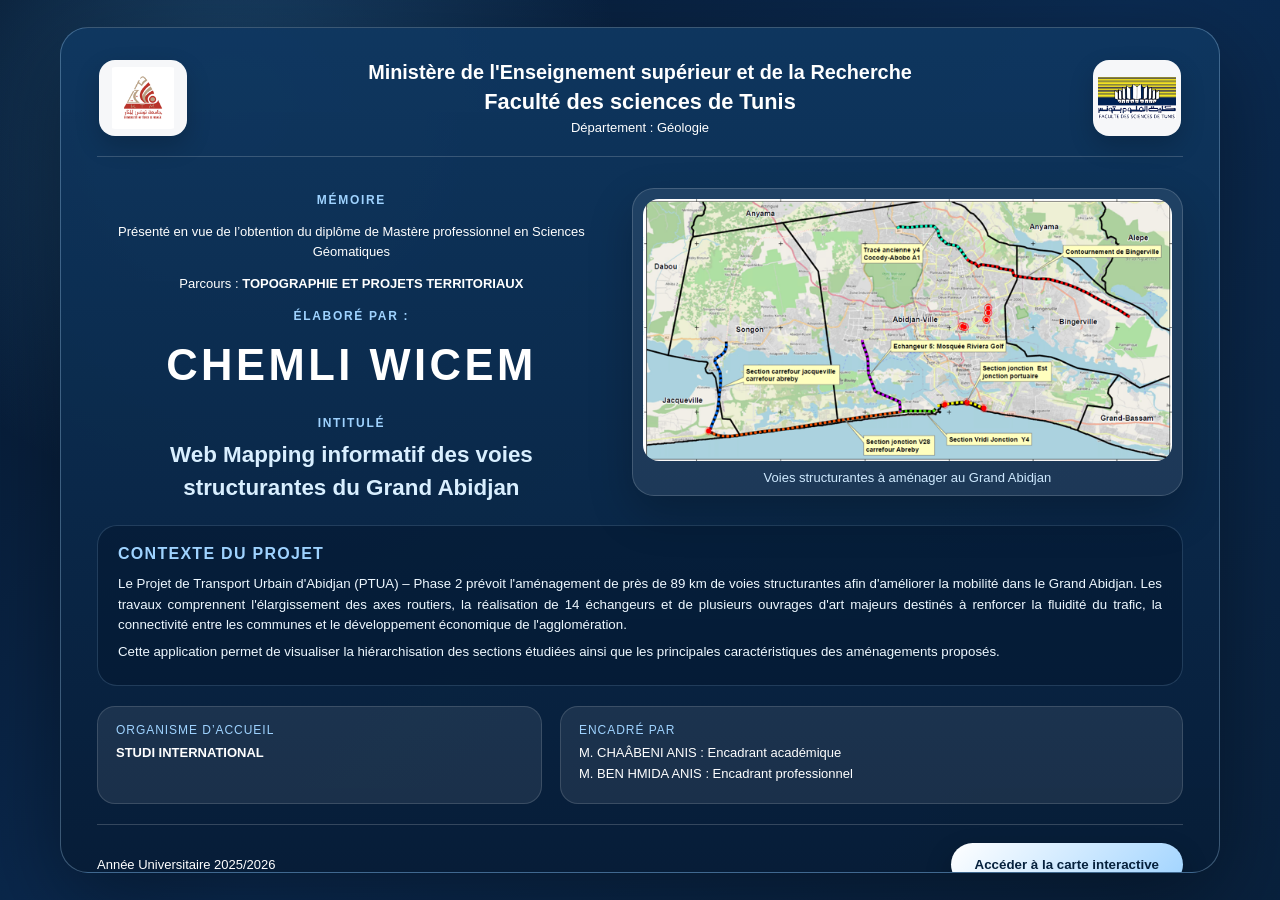
<file: index.html>
<!doctype html>
<html lang="fr">
    <head>
        <meta charset="utf-8">
        <meta http-equiv="X-UA-Compatible" content="IE=edge">
        <meta name="viewport" content="initial-scale=1,user-scalable=no,maximum-scale=1,width=device-width">
        <meta name="mobile-web-app-capable" content="yes">
        <meta name="apple-mobile-web-app-capable" content="yes">
        <link rel="stylesheet" href="./resources/ol.css">
        <link rel="stylesheet" href="resources/fontawesome-all.min.css">
        <link rel="stylesheet" type="text/css" href="resources/horsey.min.css">
        <link rel="stylesheet" type="text/css" href="resources/ol-search-layer.min.css">
        <link href="resources/photon-geocoder-autocomplete.min.css" rel="stylesheet">
        <link rel="stylesheet" href="./resources/ol-layerswitcher.css">
        <link rel="stylesheet" href="./resources/qgis2web.css">
        <link rel="stylesheet" href="./pfe-custom.css">
        <style>
        html, body {
            background-color: #071b33;
            font-family: Arial, Helvetica, sans-serif;
        }
        .ol-control > * {
            background-color: #f8f8f8!important;
            color: #444444!important;
            border-radius: 0px;
        }
        .ol-attribution a, .gcd-gl-input::placeholder, .search-layer-input-search::placeholder {
            color: #444444!important;
        }
        .search-layer-input-search {
            background-color: #f8f8f8!important;
        }
        .ol-control > *:focus, .ol-control >*:hover {
            background-color: rgba(248, 248, 248, 0.7)!important;
        } 
        .ol-control {
            background-color: rgba(255,255,255,.4) !important;
            padding: 2px !important;
        } 
        </style>

        <style>
        html, body, #map {
            width: 100%;
            height: 100%;
            padding: 0;
            margin: 0;
        }
        </style>
        <title>Voies structurantes du Grand Abidjan - PFE CHEMLI Wicem</title>
    </head>
    <body>
        <section id="home-screen" class="home-screen">
            <div class="home-card">
                <div class="institution-row">
                    <img class="header-logo" src="./images/LOGO_UTM.png" alt="Logo Université de Tunis El Manar">
                    <div>
                        <h2>Ministère de l'Enseignement supérieur et de la Recherche</h2>
                        <h3>Faculté des sciences de Tunis</h3>
                        <p>Département : Géologie</p>
                    </div>
                    <img class="header-logo fst-logo" src="./images/LOGO_FST.png" alt="Logo Faculté des Sciences de Tunis">
                </div>

                <div class="home-main-grid">
                    <div class="memoire-block">
                        <p class="eyebrow">Mémoire</p>
                        <p>Présenté en vue de l’obtention du diplôme de Mastère professionnel en Sciences Géomatiques</p>
                        <p>Parcours : <strong>TOPOGRAPHIE ET PROJETS TERRITORIAUX</strong></p>
                        <p class="student-label">Élaboré par :</p>
                        <h1>CHEMLI WICEM</h1>
                        <p class="subject-label">Intitulé</p>
                        <h4>Web Mapping informatif des voies structurantes du Grand Abidjan</h4>
                    </div>

                    <figure class="interchange-figure">
                        <img src="./images/carte_voies_strucrantes.png" alt="Carte des voies structurantes du Grand Abidjan">
                        <figcaption>Voies structurantes à aménager au Grand Abidjan</figcaption>
                    </figure>
                </div>

                <div class="project-description">
                    <h3>Contexte du projet</h3>
                    <p>Le Projet de Transport Urbain d'Abidjan (PTUA) – Phase 2 prévoit l'aménagement de près de 89 km de voies structurantes afin d'améliorer la mobilité dans le Grand Abidjan. Les travaux comprennent l'élargissement des axes routiers, la réalisation de 14 échangeurs et de plusieurs ouvrages d'art majeurs destinés à renforcer la fluidité du trafic, la connectivité entre les communes et le développement économique de l'agglomération.</p>
                    <p>Cette application permet de visualiser la hiérarchisation des sections étudiées ainsi que les principales caractéristiques des aménagements proposés.</p>
                </div>

                <div class="supervision-grid">
                    <div>
                        <span>Organisme d’accueil</span>
                        <strong>STUDI INTERNATIONAL</strong>
                    </div>
                    <div>
                        <span>Encadré par</span>
                        <p>M. CHAÂBENI ANIS : Encadrant académique</p>
                        <p>M. BEN HMIDA ANIS : Encadrant professionnel</p>
                    </div>
                </div>

                <div class="home-footer">
                    <span>Année Universitaire 2025/2026</span>
                    <button id="enter-map" type="button">Accéder à la carte interactive</button>
                </div>
            </div>
        </section>

        <div id="map-shell">
        <div id="map-title" class="map-title">Carte interactive des voies structurantes à aménager au Grand Abidjan</div>
        <div id="map">
            <div id="popup" class="ol-popup">
                <a href="#" id="popup-closer" class="ol-popup-closer"></a>
                <div id="popup-content"></div>
            </div>
        </div>
        <aside id="route-legend" class="route-legend" aria-label="Légende des voies structurantes">
            <div class="legend-header">
                <div>
                    <h2>Voies structurantes</h2>
                    <p>Cochez/décochez une voie pour l’afficher ou la masquer.</p>
                </div>
                <button id="legend-toggle" type="button" aria-label="Réduire la légende">−</button>
            </div>
            <div id="route-list"></div>
        </aside>
        </div>
        <script src="resources/qgis2web_expressions.js"></script>
<script src="resources/proj4.js"></script>
        <script>proj4.defs('EPSG:32630','+proj=utm +zone=30 +datum=WGS84 +units=m +no_defs');</script>
        <script src="./resources/functions.js"></script>
        <script src="./resources/ol.js"></script>
        <script src="resources/horsey.min.js"></script>
        <script src="resources/ol-search-layer.js"></script>
        <script src="./resources/ol-layerswitcher.js"></script>
        <script src="resources/photon-geocoder-autocomplete.min.js"></script>
        <script src="layers/Coucherefactorise_1.js"></script>
        <script src="styles/Coucherefactorise_1_style.js"></script>
        <script src="./layers/layers.js" type="text/javascript"></script> 
        <script src="./resources/Autolinker.min.js"></script>
        <script src="./resources/qgis2web.js"></script>
        <script src="./pfe-custom.js"></script>        
    </body>
</html>
</file>
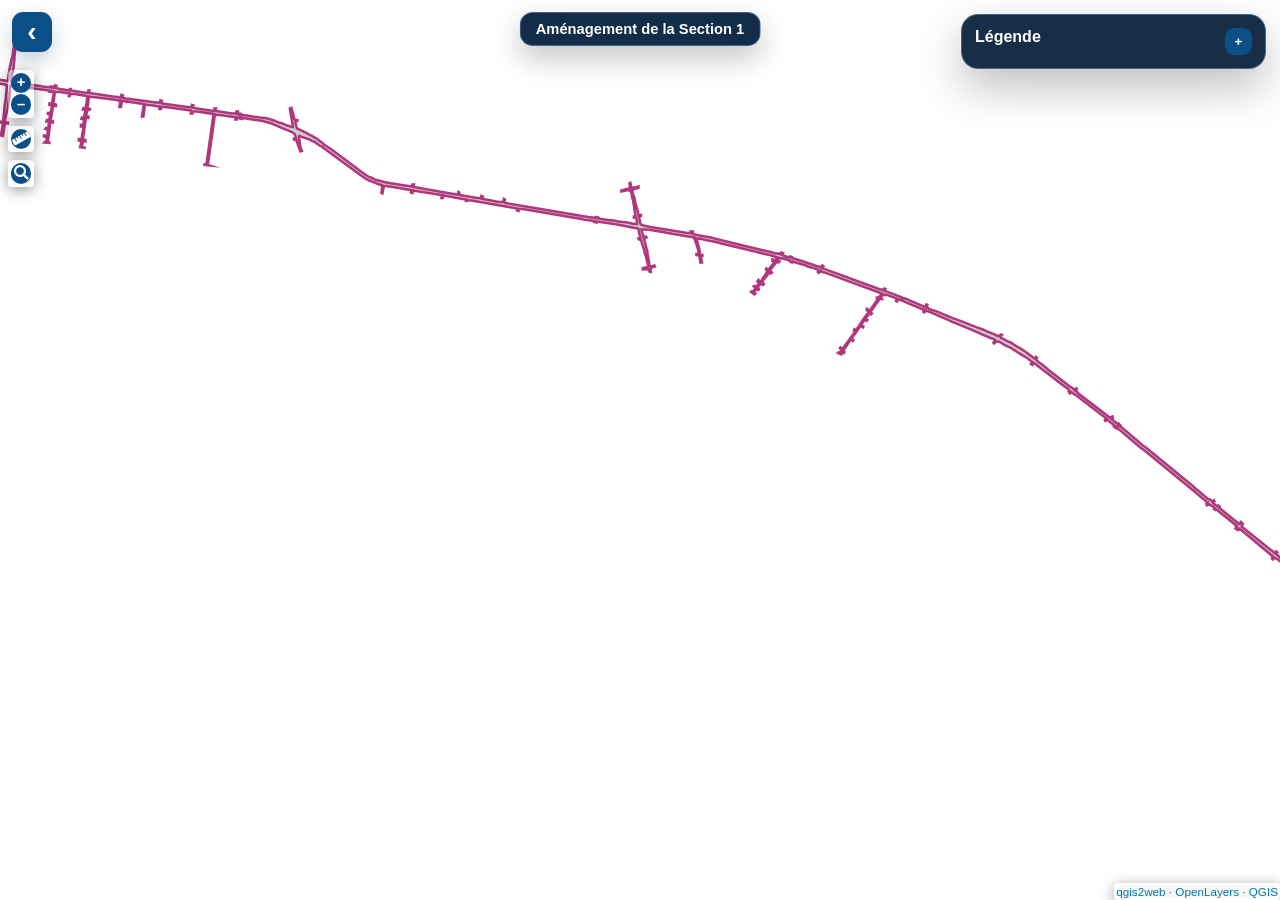
<file: amenagement-section-1/index.html>
<!doctype html>
<html lang="en">
    <head>
        <meta charset="utf-8">
        <meta http-equiv="X-UA-Compatible" content="IE=edge">
        <meta name="viewport" content="initial-scale=1,user-scalable=no,maximum-scale=1,width=device-width">
        <meta name="mobile-web-app-capable" content="yes">
        <meta name="apple-mobile-web-app-capable" content="yes">
        <link rel="stylesheet" href="./resources/ol.css">
        <link rel="stylesheet" href="resources/fontawesome-all.min.css">
        <link href="resources/photon-geocoder-autocomplete.min.css" rel="stylesheet">
        <link rel="stylesheet" href="./resources/ol-layerswitcher.css">
        <link rel="stylesheet" href="./resources/qgis2web.css">
        <link rel="stylesheet" href="./pfe-amenagement.css">
        <style>
        html, body {
            background-color: #ffffff;
        }
        .ol-control > * {
            background-color: #f8f8f8!important;
            color: #444444!important;
            border-radius: 0px;
        }
        .ol-attribution a, .gcd-gl-input::placeholder, .search-layer-input-search::placeholder {
            color: #444444!important;
        }
        .search-layer-input-search {
            background-color: #f8f8f8!important;
        }
        .ol-control > *:focus, .ol-control >*:hover {
            background-color: rgba(248, 248, 248, 0.7)!important;
        } 
        .ol-control {
            background-color: rgba(255,255,255,.4) !important;
            padding: 2px !important;
        } 
        </style>

        <style>
        html, body, #map {
            width: 100%;
            height: 100%;
            padding: 0;
            margin: 0;
        }
        </style>
        <title></title>
    </head>
    <body>
        <div id="section-map-shell">
        <button id="back-button" class="back-to-previous" type="button" aria-label="Retour à la page précédente">‹</button>
        <h1 class="section-map-title">Aménagement de la Section 1</h1>
        <div id="map">
            <div id="popup" class="ol-popup">
                <a href="#" id="popup-closer" class="ol-popup-closer"></a>
                <div id="popup-content"></div>
            </div>
        </div>
        <aside id="amenagement-legend" class="amenagement-legend collapsed" aria-label="Légende de l'aménagement">
            <div class="legend-header">
                <div>
                    <h2>Légende</h2>
                    <p>Afficher ou masquer les éléments de la section.</p>
                </div>
                <button id="amenagement-legend-toggle" type="button" aria-label="Ouvrir la légende">+</button>
            </div>
            <div id="amenagement-controls" class="amenagement-controls">
                <label class="route-item">
                    <input id="toggle-amenagement" type="checkbox" checked>
                    <span class="route-swatch amenagement-swatch"></span>
                    <span class="route-label">Aménagement Section 1</span>
                </label>
                <label class="route-item">
                    <input id="toggle-orthos" type="checkbox">
                    <span class="route-swatch ortho-swatch"></span>
                    <span class="route-label">Orthophotos</span>
                </label>
                <p class="basemap-title">Changer fond de carte</p>
                <div class="basemap-switch" role="group" aria-label="Fond de carte">
                    <button id="basemap-osm" class="active" type="button">OSM</button>
                    <button id="basemap-esri" type="button">Esri World Imagery</button>
                </div>
            </div>
        </aside>
        </div>
        <script src="resources/qgis2web_expressions.js"></script>
<script src="resources/proj4.js"></script>
        <script>proj4.defs('EPSG:32630','+proj=utm +zone=30 +datum=WGS84 +units=m +no_defs');</script>
        <script src="./resources/functions.js"></script>
        <script src="./resources/ol.js"></script>
        <script src="./resources/ol-layerswitcher.js"></script>
        <script src="resources/photon-geocoder-autocomplete.min.js"></script>
        <script src="resources/olms.js"></script>
        <script src="layers/EMPRISE_3.js"></script>
        <script src="styles/EMPRISE_3_style.js"></script>
        <script src="./layers/layers.js" type="text/javascript"></script> 
        <script src="./resources/Autolinker.min.js"></script>
        <script src="./resources/qgis2web.js"></script>
        <script src="./pfe-amenagement.js"></script>        
    </body>
</html>
</file>
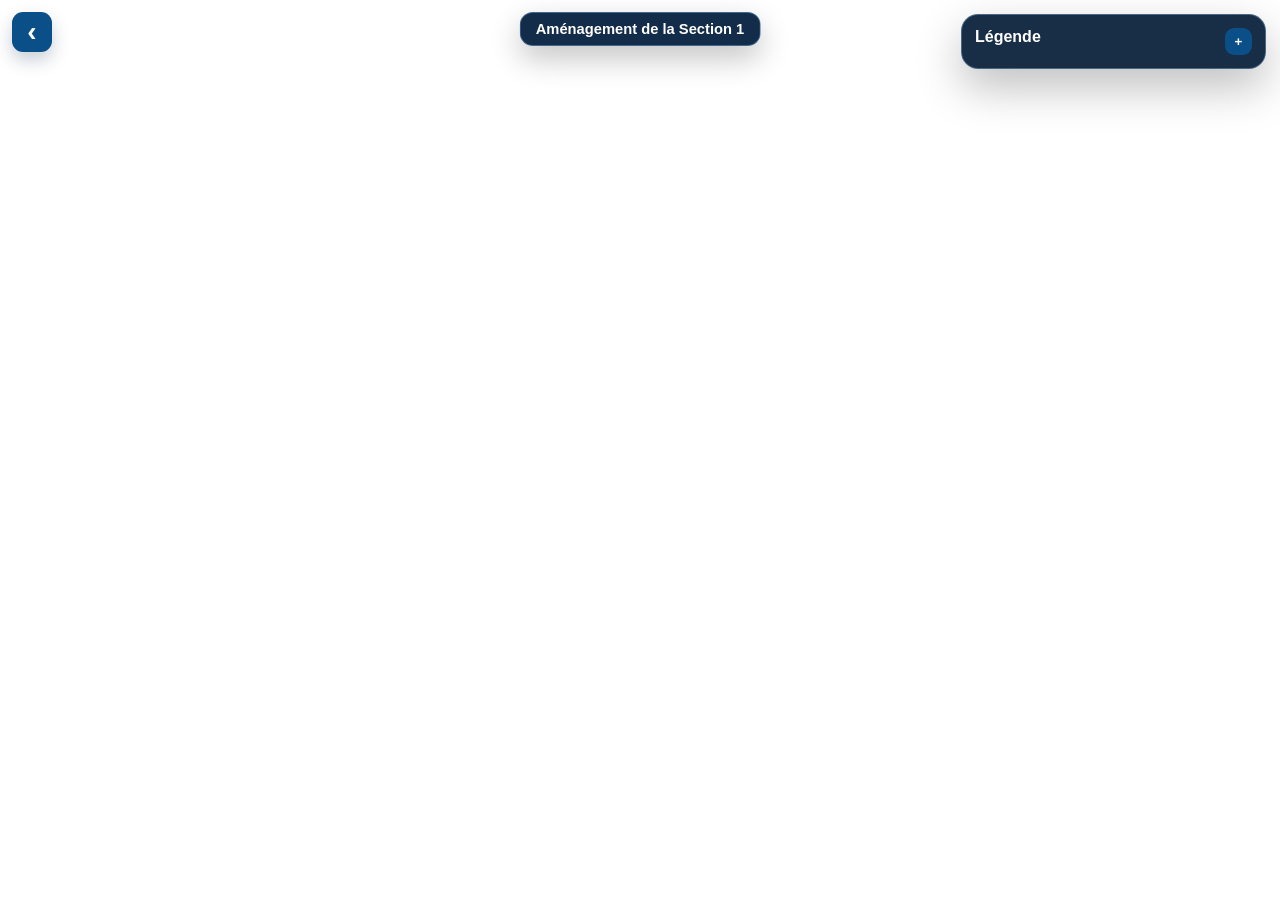
<file: amenagement-section-1.html>
<!doctype html>
<html lang="fr">
    <head>
        <meta charset="utf-8">
        <meta http-equiv="refresh" content="0; url=./amenagement-section-1/index.html">
        <title>Redirection vers l'aménagement de la Section 1</title>
    </head>
    <body>
        <p><a href="./amenagement-section-1/index.html">Ouvrir la page Aménagement de la Section 1</a></p>
    </body>
</html>
</file>
<file: resources/ol.css>
.ol-box{box-sizing:border-box;border-radius:2px;border:2px solid #00f}.ol-mouse-position{top:8px;right:8px;position:absolute}.ol-scale-line{background:rgba(0,60,136,.3);border-radius:4px;bottom:8px;left:8px;padding:2px;position:absolute}.ol-scale-line-inner{border:1px solid #eee;border-top:none;color:#eee;font-size:10px;text-align:center;margin:1px;will-change:contents,width;transition:all .25s}.ol-scale-bar{position:absolute;bottom:8px;left:8px}.ol-scale-step-marker{width:1px;height:15px;background-color:#000;float:right;z-Index:10}.ol-scale-step-text{position:absolute;bottom:-5px;font-size:12px;z-Index:11;color:#000;text-shadow:-2px 0 #fff,0 2px #fff,2px 0 #fff,0 -2px #fff}.ol-scale-text{position:absolute;font-size:14px;text-align:center;bottom:25px;color:#000;text-shadow:-2px 0 #fff,0 2px #fff,2px 0 #fff,0 -2px #fff}.ol-scale-singlebar{position:relative;height:10px;z-Index:9;box-sizing:border-box;border:1px solid #000}.ol-unsupported{display:none}.ol-unselectable,.ol-viewport{-webkit-touch-callout:none;-webkit-user-select:none;-moz-user-select:none;-ms-user-select:none;user-select:none;-webkit-tap-highlight-color:transparent}.ol-selectable{-webkit-touch-callout:default;-webkit-user-select:text;-moz-user-select:text;-ms-user-select:text;user-select:text}.ol-grabbing{cursor:-webkit-grabbing;cursor:-moz-grabbing;cursor:grabbing}.ol-grab{cursor:move;cursor:-webkit-grab;cursor:-moz-grab;cursor:grab}.ol-control{position:absolute;background-color:rgba(255,255,255,.4);border-radius:4px;padding:2px}.ol-control:hover{background-color:rgba(255,255,255,.6)}.ol-zoom{top:.5em;left:.5em}.ol-rotate{top:.5em;right:.5em;transition:opacity .25s linear,visibility 0s linear}.ol-rotate.ol-hidden{opacity:0;visibility:hidden;transition:opacity .25s linear,visibility 0s linear .25s}.ol-zoom-extent{top:4.643em;left:.5em}.ol-full-screen{right:.5em;top:.5em}.ol-control button{display:block;margin:1px;padding:0;color:#fff;font-size:1.14em;font-weight:700;text-decoration:none;text-align:center;height:1.375em;width:1.375em;line-height:.4em;background-color:rgba(0,60,136,.5);border:none;border-radius:2px}.ol-control button::-moz-focus-inner{border:none;padding:0}.ol-zoom-extent button{line-height:1.4em}.ol-compass{display:block;font-weight:400;font-size:1.2em;will-change:transform}.ol-touch .ol-control button{font-size:1.5em}.ol-touch .ol-zoom-extent{top:5.5em}.ol-control button:focus,.ol-control button:hover{text-decoration:none;background-color:rgba(0,60,136,.7)}.ol-zoom .ol-zoom-in{border-radius:2px 2px 0 0}.ol-zoom .ol-zoom-out{border-radius:0 0 2px 2px}.ol-attribution{text-align:right;bottom:.5em;right:.5em;max-width:calc(100% - 1.3em)}.ol-attribution ul{margin:0;padding:0 .5em;color:#000;text-shadow:0 0 2px #fff}.ol-attribution li{display:inline;list-style:none}.ol-attribution li:not(:last-child):after{content:" "}.ol-attribution img{max-height:2em;max-width:inherit;vertical-align:middle}.ol-attribution button,.ol-attribution ul{display:inline-block}.ol-attribution.ol-collapsed ul{display:none}.ol-attribution:not(.ol-collapsed){background:rgba(255,255,255,.8)}.ol-attribution.ol-uncollapsible{bottom:0;right:0;border-radius:4px 0 0}.ol-attribution.ol-uncollapsible img{margin-top:-.2em;max-height:1.6em}.ol-attribution.ol-uncollapsible button{display:none}.ol-zoomslider{top:4.5em;left:.5em;height:200px}.ol-zoomslider button{position:relative;height:10px}.ol-touch .ol-zoomslider{top:5.5em}.ol-overviewmap{left:.5em;bottom:.5em}.ol-overviewmap.ol-uncollapsible{bottom:0;left:0;border-radius:0 4px 0 0}.ol-overviewmap .ol-overviewmap-map,.ol-overviewmap button{display:inline-block}.ol-overviewmap .ol-overviewmap-map{border:1px solid #7b98bc;height:150px;margin:2px;width:150px}.ol-overviewmap:not(.ol-collapsed) button{bottom:1px;left:2px;position:absolute}.ol-overviewmap.ol-collapsed .ol-overviewmap-map,.ol-overviewmap.ol-uncollapsible button{display:none}.ol-overviewmap:not(.ol-collapsed){background:rgba(255,255,255,.8)}.ol-overviewmap-box{border:2px dotted rgba(0,60,136,.7)}.ol-overviewmap .ol-overviewmap-box:hover{cursor:move}
/*# sourceMappingURL=ol.css.map */
</file>
<file: resources/ol-layerswitcher.css>
.layer-switcher {
  position: absolute;
  top: 3.5em;
  right: 0.5em;
  text-align: left;
}

.layer-switcher .panel {
  margin: 0;
  border: 4px solid #eee;
  border-radius: 4px;
  background-color: white;
  display: none;
  max-height: inherit;
  height: 100%;
  box-sizing: border-box;
  overflow-y: auto;
}

.layer-switcher button {
  float: right;
  z-index: 1;
  width: 38px;
  height: 38px;
  background-image: url('[data-uri]')
    /*logo.png*/;
  background-repeat: no-repeat;
  background-position: 2px;
  background-color: white;
  color: black;
  border: none;
}

.layer-switcher button:focus,
.layer-switcher button:hover {
  background-color: white;
}

.layer-switcher.shown {
  overflow-y: hidden;
  display: flex;
  flex-direction: column;
  max-height: calc(100% - 5.5em);
}

.layer-switcher.shown.ol-control {
  background-color: transparent;
}

.layer-switcher.shown.ol-control:hover {
  background-color: transparent;
}
.layer-switcher.shown .panel {
  display: block;
}

.layer-switcher.shown button {
  display: none;
}

.layer-switcher.shown.layer-switcher-activation-mode-click > button {
  display: block;
  background-image: unset;
  right: 2px;
  position: absolute;
  background-color: #eee;
  margin: 1px;
}

.layer-switcher.shown button:focus,
.layer-switcher.shown button:hover {
  background-color: #fafafa;
}

.layer-switcher ul {
  list-style: none;
  margin: 1.6em 0.4em;
  padding-left: 0;
}
.layer-switcher ul ul {
  padding-left: 1.2em;
  margin: 0.1em 0 0 0;
}
.layer-switcher li.group + li.group {
  margin-top: 0.4em;
}
.layer-switcher li.group + li.layer-switcher-base-group {
}

.layer-switcher li.group > label {
  font-weight: bold;
}

.layer-switcher.layer-switcher-group-select-style-none li.group > label {
  padding-left: 1.2em;
}

.layer-switcher li {
  position: relative;
  margin-top: 0.3em;
}

.layer-switcher li input {
  position: absolute;
  left: 1.2em;
  height: 1em;
  width: 1em;
  font-size: 1em;
}
.layer-switcher li label {
  padding-left: 2.7em;
  padding-right: 1.2em;
  display: inline-block;
  margin-top: 1px;
}

.layer-switcher label.disabled {
  opacity: 0.4;
}

.layer-switcher input {
  margin: 0px;
}

.layer-switcher.touch ::-webkit-scrollbar {
  width: 4px;
}

.layer-switcher.touch ::-webkit-scrollbar-track {
  -webkit-box-shadow: inset 0 0 6px rgba(0, 0, 0, 0.3);
  border-radius: 10px;
}

.layer-switcher.touch ::-webkit-scrollbar-thumb {
  border-radius: 10px;
  -webkit-box-shadow: inset 0 0 6px rgba(0, 0, 0, 0.5);
}

li.layer-switcher-base-group > label {
  padding-left: 1.2em;
}

.layer-switcher .group button {
  position: absolute;
  left: 0;
  display: inline-block;
  vertical-align: top;
  float: none;
  font-size: 1em;
  width: 1em;
  height: 1em;
  margin: 0;
  background-position: center 2px;
  background-image: url('[data-uri]');
  -webkit-transition: -webkit-transform 0.2s ease-in-out;
  -ms-transition: -ms-transform 0.2s ease-in-out;
  transition: transform 0.2s ease-in-out;
}

.layer-switcher .group.layer-switcher-close button {
  transform: rotate(-90deg);
  -webkit-transform: rotate(-90deg);
}

.layer-switcher .group.layer-switcher-fold.layer-switcher-close > ul {
  overflow: hidden;
  height: 0;
}

/*layerswitcher on the right*/
.layer-switcher.shown.layer-switcher-activation-mode-click {
  padding-left: 34px;
}
.layer-switcher.shown.layer-switcher-activation-mode-click > button {
  left: 0;
  border-right: 0;
}

/*layerswitcher on the left*/
/*
.layer-switcher.shown.layer-switcher-activation-mode-click {
  padding-right: 34px;
}
.layer-switcher.shown.layer-switcher-activation-mode-click > button {
  right: 0;
  border-left: 0;
}
*/
</file>
<file: resources/qgis2web.css>
html, body {
    height: 100%;
    padding: 0;
    margin: 0;
    font-family: sans-serif;
    font-size: small;
}


#map {
    width: 100%;
    height: 100%;
}

.ol-control {
	clear: both;
	box-shadow: 0 3px 14px rgba(0, 0, 0, 0.4);
}

.ol-selectable {
	z-index: 3;
}

.ol-popup {
    display: none;
    position: absolute;
    background-color: white;
    padding: 15px;
	border-radius: 10px;
    bottom: 10px;
    left: 50%;
    transform: translateX(-50%);
	box-shadow: 0 3px 14px rgba(0,0,0,0.4);
}

.ol-popup:after, .ol-popup:before {
    top: 100%;
    border: solid transparent;
    content: " ";
    position: absolute;
}

.ol-popup:after {
    border-top-color: white;
    border-width: 10px;
    left: 50%;
    margin-left: -10px;
}

.ol-popup:before {
    border-top-color: #cccccc;
    border-width: 11px;
    left: 50%;
    margin-left: -11px;
}

.ol-popup-closer {
	text-decoration: none;
    position: absolute;
    top: 4px;
    right: 4px;
    text-align: center;
    width: 19px;
    color: #999;
    font-family: cursive;
    font-weight: bold;
}

.ol-popup-closer:after {
    content: "X";
}

#popup-content {
	font-size: 12px;
    line-height: 1.2;
    margin-top: 5px;
	max-height: 70vh;
	max-width: 70vw;
	overflow: auto;
}

#popup-content ul {
    list-style-type: none;
    padding-left: 0;
	margin: unset;
}

#popup-content li {
    margin-bottom:0.25em;
}

#popup-content>ul>li>a {
    position: relative;
    display: block;
    padding: 2px;
    border-bottom: 1px solid #666;
    font-size: 12.5px;
}

#popup-content>table {
    font-size: 11.4px;
}

.roller-switcher {
	background-image: url(lds-roller.gif);
	background-size: contain;
	height: 19px;
	width: 19px;
	display: inline-block;
}

th, td {
    vertical-align: top;
    text-align: left;
	color: #333;
}

th {
	min-width: 100px;
}
td {
	min-width: 100px;
}

td img {
	max-height: 50vh!important;
	max-width: 50vw!important;
}

td video {
	max-height: 50vh!important;
	max-width: 50vw!important;
}

.ol-overlaycontainer-stopevent #top-right-container .layer-switcher:hover ~ .ol-overlaycontainer-stopevent .ol-overlay-container .ol-popup {
    display: none!important;
}


#top-left-container {
    position: absolute;
    left: 0;
    top: 0;
}
#bottom-left-container {
    position: absolute;
    left: 0;
    bottom: 0;
}
#top-right-container {
    position: absolute;
    right: 0;
    top: 0;
    display: contents;
}
#bottom-right-container {
    position: absolute;
    right: 0;
    bottom: 0;
}

.top-left-title, .top-left-abstract  {
    position: relative;
    float: left;
    margin-top: 8px;
    margin-left: 8px;
}
.bottom-left-title, .bottom-left-abstract  {
    position: relative;
    float: left;
    margin-bottom: 8px;
    margin-left: 8px;
}
.top-right-title, .top-right-abstract  {
    position: relative;
    float: right;
    margin-top: 8px;
    margin-right: 8px;
}
.bottom-right-title, .bottom-right-abstract  {
    position: relative;
    float: right;
    margin-bottom: 8px;
    margin-right: 8px;
}


.project-title  {
    margin: 1px;
    padding: 5px;
}

#abstract {
    max-width: 30%;
}
.ol-touch #abstract {
    max-width: 50%;
}

.project-abstract {
    font: bold 18px 'Lucida Console', Monaco, monospace;
    width: 20px;
    height: 20px;
    display: block;
    text-align: center;
    cursor: pointer;
    padding: 3px;
    
}

.project-abstract-uncollapsed {
    width: auto;
    height: auto;
    display: block;
    padding: 3px;
    cursor: default;
    margin: 1px;
}


.ol-zoom {
	position: relative;
    float: left;
    top: unset;
    left: unset;
    margin-top: 8px;
    margin-left: 8px;
}


/* measurement */
.measure-control {
	position: relative;
    float: left;
    top: unset !important;
    left: unset !important;
    margin-top: 8px;
    margin-left: 8px;
	display: flex;
}

.tooltip {
    position: relative;
    background: rgba(0, 0, 0, 0.5);
    border-radius: 4px;
    color: white;
    padding: 4px 8px;
    opacity: 0.7;
    white-space: nowrap;
  }
  .tooltip-measure {
    opacity: 1;
    font-weight: bold;
  }
  .tooltip-static {
    background-color: #ffcc33;
    color: black;
    border: 1px solid white;
  }
  .tooltip-measure:before,
  .tooltip-static:before {
    border-top: 6px solid rgba(0, 0, 0, 0.5);
    border-right: 6px solid transparent;
    border-left: 6px solid transparent;
    content: "";
    position: absolute;
    bottom: -6px;
    margin-left: -7px;
    left: 50%;
  }
  .tooltip-static:before {
    border-top-color: #ffcc33;
  }
  .ol-touch .measure-control {
    top: 130px;
  }
  .measure-control label {
    padding: 1px;
    padding-right: 4px;
  }


 .geolocate {
 position: relative !important;
 float: left;
 top: unset !important;
 left: unset !important;
 margin-top: 8px;
 margin-left: 8px;
}


.ol-geocoder.gcd-gl-container {
    position: relative !important;
    float: left !important;
    top: unset;
    left: unset;
	margin-top: 8px;
    margin-left: 8px;
    clear: both;
}
.gcd-gl-control {
	position: relative !important;
}
.gcd-gl-control button:after{
	display: none;
}

.search-layer {
	position: relative !important;
    float: left;
    top: unset !important;
    left: unset !important;
    margin-top: 8px;
    margin-left: 8px;
}

.search-layer-input-search{
    left: 26px;
    width: 144px;
    top: 3px;
    padding: 3px;
}

.search-layer-input-search:after{
    left: 27px;
    width: 139px;
    top: 0px;
    padding: 4px;
    border: 3px solid rgba(255,255,255,.4) !important;
}

.ol-scale-line {
    background: none !important;
    position: relative;
    float: left;
    bottom: unset;
    left: unset;
    margin-bottom: 8px;
    margin-left: 8px;
}
.ol-scale-line-inner {
    border: 2px solid ;
    border-top: none ;
    background: rgba(255, 255, 255, 0.5);
    color: black;
	margin: unset;
}

.layer-switcher {
    position: relative;
    float: right;
    top: unset;
    right: 0;
    bottom: unset!important;
    margin-top: 8px;
    margin-right: 8px;
	padding: 3px;
	background-color: rgba(255,255,255,.4)!important;
}

.layer-switcher:hover{
	background-color: rgba(255, 255, 255, .6)!important;
}

.layer-switcher .panel {
	border: unset;
	border-radius: unset;
    float: right;
    width: fit-content;
	margin: 1px;
	max-height: calc(100vh - 200px);
    box-sizing: unset;
}

.layer-switcher.shown{
    align-items: flex-end;
}

.layer-switcher.shown.layer-switcher-activation-mode-click > button {
    position: relative;
	border-radius: 5px;
	font-size: x-large;
	font-family: serif;
    z-index: 2;
}

.layer-switcher img {
    max-width: 22px;
    max-height: 22px;
}


.ol-attribution {
	display: none;
}
.bottom-attribution {
	float: right;
	position: relative;
	display: flex;
    font-size: 0.9rem;
	}
.bottom-attribution a {
	color:#0078A8;
    text-decoration: none;
	}
.bottom-attribution a:hover {
    text-decoration: underline;
    }
.bottom-attribution button {
	display: none;
	}
.bottom-attribution ul {
	padding: unset;
	margin: unset;
	display: flex;
	list-style: none;
	} 	
.bottom-attribution > li {
	padding-left: 8px !important;
	list-style: none;	
	}

.fa-exclamation-triangle {
    color: orangered;
	font-size: 15px;
}
</file>
<file: pfe-custom.css>
* { box-sizing: border-box; }

html, body {
    margin: 0;
    width: 100%;
    height: 100%;
    overflow: hidden;
    font-family: Arial, Helvetica, sans-serif;
    color: #ffffff;
}

#map-shell {
    position: relative;
    width: 100vw;
    height: 100vh;
    background: #071b33;
}

.home-screen {
    position: fixed;
    inset: 0;
    z-index: 9999;
    display: flex;
    align-items: center;
    justify-content: center;
    padding: 24px;
    background:
        radial-gradient(circle at 18% 12%, rgba(69, 155, 218, 0.32), transparent 30%),
        linear-gradient(135deg, #06172d 0%, #0b2b52 52%, #09213d 100%);
}

.home-screen.hidden {
    opacity: 0;
    visibility: hidden;
    transition: opacity 0.45s ease, visibility 0.45s ease;
}

.home-card {
    width: min(1160px, 96vw);
    max-height: 94vh;
    overflow: auto;
    padding: 28px 36px;
    border: 1px solid rgba(180, 221, 255, 0.3);
    border-radius: 28px;
    background: linear-gradient(180deg, rgba(15, 55, 96, 0.94), rgba(7, 29, 55, 0.96));
    box-shadow: 0 28px 90px rgba(0, 0, 0, 0.38);
}

.institution-row {
    display: grid;
    grid-template-columns: 92px minmax(0, 1fr) 92px;
    gap: 24px;
    align-items: center;
    text-align: center;
    padding-bottom: 16px;
    border-bottom: 1px solid rgba(255, 255, 255, 0.18);
}

.institution-row h2,
.institution-row h3,
.institution-row p { margin: 5px 0; }

.institution-row h2 {
    font-size: clamp(16px, 1.55vw, 22px);
    white-space: nowrap;
}

.institution-row h3 { font-size: clamp(17px, 1.7vw, 23px); }

.header-logo {
    width: 88px;
    height: 76px;
    object-fit: contain;
    justify-self: center;
    padding: 7px;
    border-radius: 16px;
    background: rgba(255, 255, 255, 0.96);
    box-shadow: 0 10px 24px rgba(0, 0, 0, 0.18);
}

.fst-logo { padding: 5px; }

.home-main-grid {
    display: grid;
    grid-template-columns: minmax(0, 0.96fr) minmax(320px, 1.04fr);
    gap: 26px;
    align-items: center;
    margin-top: 22px;
}

.memoire-block {
    margin: 0 auto;
    max-width: 760px;
    text-align: center;
    line-height: 1.5;
}

.eyebrow,
.student-label,
.subject-label {
    margin-bottom: 6px;
    color: #9fd3ff;
    text-transform: uppercase;
    letter-spacing: 0.14em;
    font-size: 12px;
    font-weight: 700;
}

.memoire-block h1 {
    margin: 8px 0 16px;
    font-size: clamp(28px, 3.4vw, 44px);
    letter-spacing: 0.08em;
}

.memoire-block h4 {
    margin: 6px auto 0;
    font-size: clamp(17px, 1.75vw, 24px);
    color: #d9efff;
}

.interchange-figure {
    margin: 0;
    padding: 10px;
    border-radius: 22px;
    background: rgba(255, 255, 255, 0.08);
    border: 1px solid rgba(255, 255, 255, 0.16);
    box-shadow: 0 18px 44px rgba(0, 0, 0, 0.22);
}

.interchange-figure img {
    display: block;
    width: 100%;
    max-height: 305px;
    object-fit: cover;
    border-radius: 16px;
}

.interchange-figure figcaption {
    margin-top: 9px;
    color: #cfeaff;
    font-size: 13px;
    text-align: center;
}

.project-description {
    margin-top: 20px;
    padding: 16px 20px;
    border-radius: 20px;
    background: rgba(3, 22, 44, 0.48);
    border: 1px solid rgba(159, 211, 255, 0.18);
    color: #eef8ff;
    line-height: 1.52;
    text-align: justify;
}

.project-description h3 {
    margin: 0 0 8px;
    color: #9fd3ff;
    font-size: 16px;
    text-transform: uppercase;
    letter-spacing: 0.08em;
}

.project-description p {
    margin: 7px 0;
    font-size: 13.3px;
}

.supervision-grid {
    display: grid;
    grid-template-columns: 1fr 1.4fr;
    gap: 18px;
    margin-top: 20px;
}

.supervision-grid > div {
    padding: 16px 18px;
    border-radius: 18px;
    background: rgba(255, 255, 255, 0.08);
    border: 1px solid rgba(255, 255, 255, 0.14);
}

.supervision-grid span {
    display: block;
    color: #9fd3ff;
    font-size: 12px;
    text-transform: uppercase;
    letter-spacing: 0.08em;
    margin-bottom: 8px;
}

.supervision-grid p { margin: 6px 0; }

.home-footer {
    display: flex;
    align-items: center;
    justify-content: space-between;
    gap: 18px;
    margin-top: 20px;
    padding-top: 18px;
    border-top: 1px solid rgba(255, 255, 255, 0.18);
}

#enter-map {
    border: 0;
    border-radius: 999px;
    padding: 14px 24px;
    color: #06213d;
    background: linear-gradient(135deg, #ffffff, #9fd3ff);
    font-weight: 800;
    cursor: pointer;
    box-shadow: 0 12px 28px rgba(0, 0, 0, 0.24);
}

#enter-map:hover { transform: translateY(-1px); }

.map-title {
    position: absolute;
    top: 16px;
    left: 50%;
    transform: translateX(-50%);
    z-index: 18;
    max-width: min(650px, calc(100vw - 420px));
    padding: 10px 18px;
    border-radius: 15px;
    background: rgba(4, 31, 62, 0.94);
    border: 1px solid rgba(159, 211, 255, 0.36);
    color: #ffffff;
    font-size: clamp(13px, 1.25vw, 17px);
    font-weight: 800;
    text-align: center;
    box-shadow: 0 14px 34px rgba(0, 0, 0, 0.24);
    pointer-events: none;
}

.route-legend {
    position: absolute;
    top: 16px;
    right: 16px;
    z-index: 20;
    width: min(305px, calc(100vw - 32px));
    max-height: min(56vh, 430px);
    overflow: auto;
    padding: 13px;
    border-radius: 17px;
    background: rgba(5, 28, 55, 0.92);
    border: 1px solid rgba(159, 211, 255, 0.35);
    box-shadow: 0 18px 45px rgba(0, 0, 0, 0.26);
    backdrop-filter: blur(10px);
}

.legend-header {
    display: flex;
    align-items: flex-start;
    justify-content: space-between;
    gap: 8px;
}

.route-legend h2 {
    margin: 0 0 4px;
    font-size: 16px;
    color: #ffffff;
}

.route-legend p {
    margin: 0 0 9px;
    font-size: 11.5px;
    line-height: 1.3;
    color: #cfeaff;
}

#legend-toggle {
    width: 27px;
    height: 27px;
    border: 0;
    border-radius: 9px;
    background: #0a4f88;
    color: #ffffff;
    font-weight: 900;
    cursor: pointer;
}

.route-legend.collapsed #route-list,
.route-legend.collapsed .legend-header p {
    display: none;
}

.route-item {
    display: grid;
    grid-template-columns: 18px 30px 1fr;
    gap: 8px;
    align-items: center;
    margin: 6px 0;
    padding: 8px 9px;
    border-radius: 11px;
    background: rgba(255, 255, 255, 0.07);
    color: #ffffff;
    cursor: pointer;
}

.route-item:hover { background: rgba(72, 153, 219, 0.28); }
.route-item input { accent-color: #54b8ff; }

.route-swatch {
    height: 5px;
    border-radius: 999px;
    box-shadow: 0 0 0 1px rgba(255, 255, 255, 0.22);
}

.route-label {
    font-size: 12px;
    line-height: 1.2;
}

.ol-popup {
    border-radius: 16px !important;
    background: rgba(7, 34, 65, 0.96) !important;
    border: 1px solid rgba(159, 211, 255, 0.46) !important;
    box-shadow: 0 18px 48px rgba(0, 0, 0, 0.32) !important;
    color: #ffffff !important;
    font-family: Arial, Helvetica, sans-serif !important;
    min-width: 320px;
}

.ol-popup:after,
.ol-popup:before { border-top-color: rgba(7, 34, 65, 0.96) !important; }

.ol-popup ul {
    margin: 0;
    padding: 0;
    list-style: none;
}

.ol-popup table {
    width: 100%;
    border-collapse: collapse;
    overflow: hidden;
    border-radius: 12px;
}

.ol-popup a,
.ol-popup b {
    display: block;
    color: #ffffff !important;
    background: linear-gradient(135deg, #062f61, #0d5b95);
    padding: 10px 12px;
    border-radius: 12px 12px 0 0;
    text-decoration: none;
}

.ol-popup th,
.ol-popup td {
    padding: 8px 10px;
    border-bottom: 1px solid rgba(255, 255, 255, 0.12);
    color: #ffffff;
    font-size: 12px;
    vertical-align: top;
}

.ol-popup th {
    width: 46%;
    background: #082a50;
    font-weight: 700;
}

.ol-popup td { background: rgba(255, 255, 255, 0.06); }
.ol-popup-closer:after { color: #ffffff; }

.section-action-card h3 {
    margin: 0 0 7px;
    color: #ffffff;
    font-size: 15px;
}

.section-action-card p {
    margin: 0 0 10px;
    color: #cfeaff;
    font-size: 12px;
}

.section-action-buttons {
    display: grid;
    gap: 8px;
}

.section-action-buttons button,
.section-action-buttons a,
.section-action-secondary {
    display: block;
    width: 100%;
    min-height: 35px;
    padding: 9px 11px;
    border: 0;
    border-radius: 10px;
    background: #0a4f88;
    color: #ffffff !important;
    font-size: 12px;
    font-weight: 800;
    text-align: center;
    text-decoration: none;
    cursor: pointer;
}

.section-action-buttons button:hover,
.section-action-buttons a:hover,
.section-action-secondary:hover {
    background: #0d67ad;
}

.section-action-secondary {
    margin-top: 9px;
}

.section-attributes h3 {
    margin-bottom: 9px;
}

.ol-control > * { border-radius: 10px !important; }

#top-left-container .ol-control,
.measure-control {
    background: rgba(6, 35, 70, 0.28) !important;
}

#top-left-container .ol-control button,
.measure-control button,
.search-layer button,
.photon-geocoder-autocomplete button {
    width: 36px !important;
    height: 36px !important;
    min-width: 36px !important;
    min-height: 36px !important;
    background: #0a4f88 !important;
    color: #ffffff !important;
    font-size: 17px !important;
    line-height: 36px !important;
    border-radius: 11px !important;
    box-shadow: 0 8px 18px rgba(0, 35, 75, 0.22) !important;
}

#top-left-container .ol-control button:hover,
.measure-control button:hover,
.search-layer button:hover,
.photon-geocoder-autocomplete button:hover {
    background: #0d67ad !important;
}

@media (max-width: 900px) {
    .institution-row h2 { white-space: normal; }
    .home-main-grid { grid-template-columns: 1fr; }
}

@media (max-width: 760px) {
    .institution-row,
    .supervision-grid {
        grid-template-columns: 1fr;
        text-align: center;
    }

    .home-footer {
        flex-direction: column;
        text-align: center;
    }

    .header-logo {
        margin: 0 auto;
        width: 86px;
    }

    .home-card { padding: 22px; }

    .map-title {
        top: 66px;
        max-width: calc(100vw - 34px);
        font-size: 13px;
        padding: 9px 12px;
    }

    .route-legend {
        top: auto;
        right: 12px;
        bottom: 12px;
        width: min(300px, calc(100vw - 24px));
        max-height: 34vh;
    }
}
</file>
<file: amenagement-section-1/resources/ol.css>
.ol-box{box-sizing:border-box;border-radius:2px;border:2px solid #00f}.ol-mouse-position{top:8px;right:8px;position:absolute}.ol-scale-line{background:rgba(0,60,136,.3);border-radius:4px;bottom:8px;left:8px;padding:2px;position:absolute}.ol-scale-line-inner{border:1px solid #eee;border-top:none;color:#eee;font-size:10px;text-align:center;margin:1px;will-change:contents,width;transition:all .25s}.ol-scale-bar{position:absolute;bottom:8px;left:8px}.ol-scale-step-marker{width:1px;height:15px;background-color:#000;float:right;z-Index:10}.ol-scale-step-text{position:absolute;bottom:-5px;font-size:12px;z-Index:11;color:#000;text-shadow:-2px 0 #fff,0 2px #fff,2px 0 #fff,0 -2px #fff}.ol-scale-text{position:absolute;font-size:14px;text-align:center;bottom:25px;color:#000;text-shadow:-2px 0 #fff,0 2px #fff,2px 0 #fff,0 -2px #fff}.ol-scale-singlebar{position:relative;height:10px;z-Index:9;box-sizing:border-box;border:1px solid #000}.ol-unsupported{display:none}.ol-unselectable,.ol-viewport{-webkit-touch-callout:none;-webkit-user-select:none;-moz-user-select:none;-ms-user-select:none;user-select:none;-webkit-tap-highlight-color:transparent}.ol-selectable{-webkit-touch-callout:default;-webkit-user-select:text;-moz-user-select:text;-ms-user-select:text;user-select:text}.ol-grabbing{cursor:-webkit-grabbing;cursor:-moz-grabbing;cursor:grabbing}.ol-grab{cursor:move;cursor:-webkit-grab;cursor:-moz-grab;cursor:grab}.ol-control{position:absolute;background-color:rgba(255,255,255,.4);border-radius:4px;padding:2px}.ol-control:hover{background-color:rgba(255,255,255,.6)}.ol-zoom{top:.5em;left:.5em}.ol-rotate{top:.5em;right:.5em;transition:opacity .25s linear,visibility 0s linear}.ol-rotate.ol-hidden{opacity:0;visibility:hidden;transition:opacity .25s linear,visibility 0s linear .25s}.ol-zoom-extent{top:4.643em;left:.5em}.ol-full-screen{right:.5em;top:.5em}.ol-control button{display:block;margin:1px;padding:0;color:#fff;font-size:1.14em;font-weight:700;text-decoration:none;text-align:center;height:1.375em;width:1.375em;line-height:.4em;background-color:rgba(0,60,136,.5);border:none;border-radius:2px}.ol-control button::-moz-focus-inner{border:none;padding:0}.ol-zoom-extent button{line-height:1.4em}.ol-compass{display:block;font-weight:400;font-size:1.2em;will-change:transform}.ol-touch .ol-control button{font-size:1.5em}.ol-touch .ol-zoom-extent{top:5.5em}.ol-control button:focus,.ol-control button:hover{text-decoration:none;background-color:rgba(0,60,136,.7)}.ol-zoom .ol-zoom-in{border-radius:2px 2px 0 0}.ol-zoom .ol-zoom-out{border-radius:0 0 2px 2px}.ol-attribution{text-align:right;bottom:.5em;right:.5em;max-width:calc(100% - 1.3em)}.ol-attribution ul{margin:0;padding:0 .5em;color:#000;text-shadow:0 0 2px #fff}.ol-attribution li{display:inline;list-style:none}.ol-attribution li:not(:last-child):after{content:" "}.ol-attribution img{max-height:2em;max-width:inherit;vertical-align:middle}.ol-attribution button,.ol-attribution ul{display:inline-block}.ol-attribution.ol-collapsed ul{display:none}.ol-attribution:not(.ol-collapsed){background:rgba(255,255,255,.8)}.ol-attribution.ol-uncollapsible{bottom:0;right:0;border-radius:4px 0 0}.ol-attribution.ol-uncollapsible img{margin-top:-.2em;max-height:1.6em}.ol-attribution.ol-uncollapsible button{display:none}.ol-zoomslider{top:4.5em;left:.5em;height:200px}.ol-zoomslider button{position:relative;height:10px}.ol-touch .ol-zoomslider{top:5.5em}.ol-overviewmap{left:.5em;bottom:.5em}.ol-overviewmap.ol-uncollapsible{bottom:0;left:0;border-radius:0 4px 0 0}.ol-overviewmap .ol-overviewmap-map,.ol-overviewmap button{display:inline-block}.ol-overviewmap .ol-overviewmap-map{border:1px solid #7b98bc;height:150px;margin:2px;width:150px}.ol-overviewmap:not(.ol-collapsed) button{bottom:1px;left:2px;position:absolute}.ol-overviewmap.ol-collapsed .ol-overviewmap-map,.ol-overviewmap.ol-uncollapsible button{display:none}.ol-overviewmap:not(.ol-collapsed){background:rgba(255,255,255,.8)}.ol-overviewmap-box{border:2px dotted rgba(0,60,136,.7)}.ol-overviewmap .ol-overviewmap-box:hover{cursor:move}
/*# sourceMappingURL=ol.css.map */
</file>
<file: amenagement-section-1/resources/ol-layerswitcher.css>
.layer-switcher {
  position: absolute;
  top: 3.5em;
  right: 0.5em;
  text-align: left;
}

.layer-switcher .panel {
  margin: 0;
  border: 4px solid #eee;
  border-radius: 4px;
  background-color: white;
  display: none;
  max-height: inherit;
  height: 100%;
  box-sizing: border-box;
  overflow-y: auto;
}

.layer-switcher button {
  float: right;
  z-index: 1;
  width: 38px;
  height: 38px;
  background-image: url('[data-uri]')
    /*logo.png*/;
  background-repeat: no-repeat;
  background-position: 2px;
  background-color: white;
  color: black;
  border: none;
}

.layer-switcher button:focus,
.layer-switcher button:hover {
  background-color: white;
}

.layer-switcher.shown {
  overflow-y: hidden;
  display: flex;
  flex-direction: column;
  max-height: calc(100% - 5.5em);
}

.layer-switcher.shown.ol-control {
  background-color: transparent;
}

.layer-switcher.shown.ol-control:hover {
  background-color: transparent;
}
.layer-switcher.shown .panel {
  display: block;
}

.layer-switcher.shown button {
  display: none;
}

.layer-switcher.shown.layer-switcher-activation-mode-click > button {
  display: block;
  background-image: unset;
  right: 2px;
  position: absolute;
  background-color: #eee;
  margin: 1px;
}

.layer-switcher.shown button:focus,
.layer-switcher.shown button:hover {
  background-color: #fafafa;
}

.layer-switcher ul {
  list-style: none;
  margin: 1.6em 0.4em;
  padding-left: 0;
}
.layer-switcher ul ul {
  padding-left: 1.2em;
  margin: 0.1em 0 0 0;
}
.layer-switcher li.group + li.group {
  margin-top: 0.4em;
}
.layer-switcher li.group + li.layer-switcher-base-group {
}

.layer-switcher li.group > label {
  font-weight: bold;
}

.layer-switcher.layer-switcher-group-select-style-none li.group > label {
  padding-left: 1.2em;
}

.layer-switcher li {
  position: relative;
  margin-top: 0.3em;
}

.layer-switcher li input {
  position: absolute;
  left: 1.2em;
  height: 1em;
  width: 1em;
  font-size: 1em;
}
.layer-switcher li label {
  padding-left: 2.7em;
  padding-right: 1.2em;
  display: inline-block;
  margin-top: 1px;
}

.layer-switcher label.disabled {
  opacity: 0.4;
}

.layer-switcher input {
  margin: 0px;
}

.layer-switcher.touch ::-webkit-scrollbar {
  width: 4px;
}

.layer-switcher.touch ::-webkit-scrollbar-track {
  -webkit-box-shadow: inset 0 0 6px rgba(0, 0, 0, 0.3);
  border-radius: 10px;
}

.layer-switcher.touch ::-webkit-scrollbar-thumb {
  border-radius: 10px;
  -webkit-box-shadow: inset 0 0 6px rgba(0, 0, 0, 0.5);
}

li.layer-switcher-base-group > label {
  padding-left: 1.2em;
}

.layer-switcher .group button {
  position: absolute;
  left: 0;
  display: inline-block;
  vertical-align: top;
  float: none;
  font-size: 1em;
  width: 1em;
  height: 1em;
  margin: 0;
  background-position: center 2px;
  background-image: url('[data-uri]');
  -webkit-transition: -webkit-transform 0.2s ease-in-out;
  -ms-transition: -ms-transform 0.2s ease-in-out;
  transition: transform 0.2s ease-in-out;
}

.layer-switcher .group.layer-switcher-close button {
  transform: rotate(-90deg);
  -webkit-transform: rotate(-90deg);
}

.layer-switcher .group.layer-switcher-fold.layer-switcher-close > ul {
  overflow: hidden;
  height: 0;
}

/*layerswitcher on the right*/
.layer-switcher.shown.layer-switcher-activation-mode-click {
  padding-left: 34px;
}
.layer-switcher.shown.layer-switcher-activation-mode-click > button {
  left: 0;
  border-right: 0;
}

/*layerswitcher on the left*/
/*
.layer-switcher.shown.layer-switcher-activation-mode-click {
  padding-right: 34px;
}
.layer-switcher.shown.layer-switcher-activation-mode-click > button {
  right: 0;
  border-left: 0;
}
*/
</file>
<file: amenagement-section-1/resources/qgis2web.css>
html, body {
    height: 100%;
    padding: 0;
    margin: 0;
    font-family: sans-serif;
    font-size: small;
}


#map {
    width: 100%;
    height: 100%;
}

.ol-control {
	clear: both;
	box-shadow: 0 3px 14px rgba(0, 0, 0, 0.4);
}

.ol-selectable {
	z-index: 3;
}

.ol-popup {
    display: none;
    position: absolute;
    background-color: white;
    padding: 15px;
	border-radius: 10px;
    bottom: 10px;
    left: 50%;
    transform: translateX(-50%);
	box-shadow: 0 3px 14px rgba(0,0,0,0.4);
}

.ol-popup:after, .ol-popup:before {
    top: 100%;
    border: solid transparent;
    content: " ";
    position: absolute;
}

.ol-popup:after {
    border-top-color: white;
    border-width: 10px;
    left: 50%;
    margin-left: -10px;
}

.ol-popup:before {
    border-top-color: #cccccc;
    border-width: 11px;
    left: 50%;
    margin-left: -11px;
}

.ol-popup-closer {
	text-decoration: none;
    position: absolute;
    top: 4px;
    right: 4px;
    text-align: center;
    width: 19px;
    color: #999;
    font-family: cursive;
    font-weight: bold;
}

.ol-popup-closer:after {
    content: "X";
}

#popup-content {
	font-size: 12px;
    line-height: 1.2;
    margin-top: 5px;
	max-height: 70vh;
	max-width: 70vw;
	overflow: auto;
}

#popup-content ul {
    list-style-type: none;
    padding-left: 0;
	margin: unset;
}

#popup-content li {
    margin-bottom:0.25em;
}

#popup-content>ul>li>a {
    position: relative;
    display: block;
    padding: 2px;
    border-bottom: 1px solid #666;
    font-size: 12.5px;
}

#popup-content>table {
    font-size: 11.4px;
}

.roller-switcher {
	background-image: url(lds-roller.gif);
	background-size: contain;
	height: 19px;
	width: 19px;
	display: inline-block;
}

th, td {
    vertical-align: top;
    text-align: left;
	color: #333;
}

th {
	min-width: 100px;
}
td {
	min-width: 100px;
}

td img {
	max-height: 50vh!important;
	max-width: 50vw!important;
}

td video {
	max-height: 50vh!important;
	max-width: 50vw!important;
}

.ol-overlaycontainer-stopevent #top-right-container .layer-switcher:hover ~ .ol-overlaycontainer-stopevent .ol-overlay-container .ol-popup {
    display: none!important;
}


#top-left-container {
    position: absolute;
    left: 0;
    top: 0;
}
#bottom-left-container {
    position: absolute;
    left: 0;
    bottom: 0;
}
#top-right-container {
    position: absolute;
    right: 0;
    top: 0;
    display: contents;
}
#bottom-right-container {
    position: absolute;
    right: 0;
    bottom: 0;
}

.top-left-title, .top-left-abstract  {
    position: relative;
    float: left;
    margin-top: 8px;
    margin-left: 8px;
}
.bottom-left-title, .bottom-left-abstract  {
    position: relative;
    float: left;
    margin-bottom: 8px;
    margin-left: 8px;
}
.top-right-title, .top-right-abstract  {
    position: relative;
    float: right;
    margin-top: 8px;
    margin-right: 8px;
}
.bottom-right-title, .bottom-right-abstract  {
    position: relative;
    float: right;
    margin-bottom: 8px;
    margin-right: 8px;
}


.project-title  {
    margin: 1px;
    padding: 5px;
}

#abstract {
    max-width: 30%;
}
.ol-touch #abstract {
    max-width: 50%;
}

.project-abstract {
    font: bold 18px 'Lucida Console', Monaco, monospace;
    width: 20px;
    height: 20px;
    display: block;
    text-align: center;
    cursor: pointer;
    padding: 3px;
    
}

.project-abstract-uncollapsed {
    width: auto;
    height: auto;
    display: block;
    padding: 3px;
    cursor: default;
    margin: 1px;
}


.ol-zoom {
	position: relative;
    float: left;
    top: unset;
    left: unset;
    margin-top: 8px;
    margin-left: 8px;
}


/* measurement */
.measure-control {
	position: relative;
    float: left;
    top: unset !important;
    left: unset !important;
    margin-top: 8px;
    margin-left: 8px;
	display: flex;
}

.tooltip {
    position: relative;
    background: rgba(0, 0, 0, 0.5);
    border-radius: 4px;
    color: white;
    padding: 4px 8px;
    opacity: 0.7;
    white-space: nowrap;
  }
  .tooltip-measure {
    opacity: 1;
    font-weight: bold;
  }
  .tooltip-static {
    background-color: #ffcc33;
    color: black;
    border: 1px solid white;
  }
  .tooltip-measure:before,
  .tooltip-static:before {
    border-top: 6px solid rgba(0, 0, 0, 0.5);
    border-right: 6px solid transparent;
    border-left: 6px solid transparent;
    content: "";
    position: absolute;
    bottom: -6px;
    margin-left: -7px;
    left: 50%;
  }
  .tooltip-static:before {
    border-top-color: #ffcc33;
  }
  .ol-touch .measure-control {
    top: 130px;
  }
  .measure-control label {
    padding: 1px;
    padding-right: 4px;
  }


 .geolocate {
 position: relative !important;
 float: left;
 top: unset !important;
 left: unset !important;
 margin-top: 8px;
 margin-left: 8px;
}


.ol-geocoder.gcd-gl-container {
    position: relative !important;
    float: left !important;
    top: unset;
    left: unset;
	margin-top: 8px;
    margin-left: 8px;
    clear: both;
}
.gcd-gl-control {
	position: relative !important;
}
.gcd-gl-control button:after{
	display: none;
}

.search-layer {
	position: relative !important;
    float: left;
    top: unset !important;
    left: unset !important;
    margin-top: 8px;
    margin-left: 8px;
}

.search-layer-input-search {
    width: 144px;
    top: 3px;
    padding: 3px;
}

.search-layer-input-search:after{
    left: 27px;
    width: 139px;
    top: 0px;
    padding: 4px;
    border: 3px solid rgba(255,255,255,.4) !important;
}

.ol-scale-line {
    background: none !important;
    position: relative;
    float: left;
    bottom: unset;
    left: unset;
    margin-bottom: 8px;
    margin-left: 8px;
}
.ol-scale-line-inner {
    border: 2px solid ;
    border-top: none ;
    background: rgba(255, 255, 255, 0.5);
    color: black;
	margin: unset;
}

.layer-switcher {
    position: relative;
    float: right;
    top: unset;
    right: 0;
    bottom: unset!important;
    margin-top: 8px;
    margin-right: 8px;
	padding: 3px;
	background-color: rgba(255,255,255,.4)!important;
}

.layer-switcher:hover{
	background-color: rgba(255, 255, 255, .6)!important;
}

.layer-switcher .panel {
	border: unset;
	border-radius: unset;
    float: right;
    width: fit-content;
	margin: 1px;
	max-height: calc(100vh - 200px);
    box-sizing: unset;
}

.layer-switcher.shown{
    align-items: flex-end;
}

.layer-switcher.shown.layer-switcher-activation-mode-click > button {
    position: relative;
	border-radius: 5px;
	font-size: x-large;
	font-family: serif;
    z-index: 2;
}

.layer-switcher img {
    max-width: 22px;
    max-height: 22px;
}


.ol-attribution {
	display: none;
}
.bottom-attribution {
	float: right;
	position: relative;
	display: flex;
    font-size: 0.9rem;
	}
.bottom-attribution a {
	color:#0078A8;
    text-decoration: none;
	}
.bottom-attribution a:hover {
    text-decoration: underline;
    }
.bottom-attribution button {
	display: none;
	}
.bottom-attribution ul {
	padding: unset;
	margin: unset;
	display: flex;
	list-style: none;
	} 	
.bottom-attribution > li {
	padding-left: 8px !important;
	list-style: none;	
	}

.fa-exclamation-triangle {
    color: orangered;
	font-size: 15px;
}
</file>
<file: amenagement-section-1/pfe-amenagement.css>
* { box-sizing: border-box; }

html,
body,
#section-map-shell,
#map {
    width: 100%;
    height: 100%;
    margin: 0;
}

body {
    overflow: hidden;
    background: #071b33;
    color: #ffffff;
    font-family: Arial, Helvetica, sans-serif;
}

#section-map-shell {
    position: relative;
}

.back-to-previous {
    position: absolute;
    top: 12px;
    left: 12px;
    z-index: 30;
    display: grid;
    place-items: center;
    width: 40px;
    height: 40px;
    border: 0;
    border-radius: 11px;
    background: #0a4f88;
    color: #ffffff;
    font-size: 28px;
    font-weight: 900;
    line-height: 1;
    cursor: pointer;
    box-shadow: 0 8px 18px rgba(0, 35, 75, 0.22);
}

.back-to-previous:hover {
    background: #0d67ad;
}

#top-left-container {
    top: 62px !important;
}

.section-map-title {
    position: absolute;
    top: 12px;
    left: 50%;
    transform: translateX(-50%);
    z-index: 18;
    width: max-content;
    max-width: min(560px, calc(100vw - 150px));
    margin: 0;
    padding: 8px 15px;
    border: 1px solid rgba(159, 211, 255, 0.36);
    border-radius: 13px;
    background: rgba(4, 31, 62, 0.94);
    box-shadow: 0 12px 30px rgba(0, 0, 0, 0.24);
    color: #ffffff;
    font-size: clamp(12px, 1.15vw, 16px);
    font-weight: 800;
    text-align: center;
    pointer-events: none;
}

.amenagement-legend {
    position: absolute;
    top: 14px;
    right: 14px;
    z-index: 20;
    width: min(305px, calc(100vw - 28px));
    max-height: min(46vh, 390px);
    overflow: auto;
    padding: 13px;
    border: 1px solid rgba(159, 211, 255, 0.35);
    border-radius: 17px;
    background: rgba(5, 28, 55, 0.92);
    box-shadow: 0 18px 45px rgba(0, 0, 0, 0.26);
    backdrop-filter: blur(10px);
}

.legend-header {
    display: flex;
    align-items: flex-start;
    justify-content: space-between;
    gap: 8px;
}

.amenagement-legend h2 {
    margin: 0 0 4px;
    color: #ffffff;
    font-size: 16px;
}

.amenagement-legend p {
    margin: 0 0 9px;
    color: #cfeaff;
    font-size: 11.5px;
    line-height: 1.3;
}

#amenagement-legend-toggle {
    width: 27px;
    height: 27px;
    border: 0;
    border-radius: 9px;
    background: #0a4f88;
    color: #ffffff;
    font-weight: 900;
    cursor: pointer;
}

.amenagement-legend.collapsed #amenagement-controls,
.amenagement-legend.collapsed .legend-header p {
    display: none;
}

.amenagement-controls {
    display: grid;
    gap: 8px;
}

.route-item {
    display: grid;
    grid-template-columns: 18px 30px 1fr;
    gap: 8px;
    align-items: center;
    margin: 0;
    padding: 8px 9px;
    border-radius: 11px;
    background: rgba(255, 255, 255, 0.07);
    color: #ffffff;
    cursor: pointer;
}

.route-item:hover { background: rgba(72, 153, 219, 0.28); }
.route-item input { accent-color: #54b8ff; }

.route-swatch {
    height: 5px;
    border-radius: 999px;
    box-shadow: 0 0 0 1px rgba(255, 255, 255, 0.22);
}

.route-label {
    font-size: 12px;
    line-height: 1.2;
}

.amenagement-swatch { background: #54b8ff; }
.ortho-swatch { background: linear-gradient(90deg, #384f3b, #d6d19b); }

.basemap-title {
    margin: 4px 0 0;
    color: #cfeaff;
    font-size: 11.5px;
    font-weight: 800;
}

.basemap-switch {
    display: grid;
    grid-template-columns: 0.72fr 1.28fr;
    gap: 6px;
    margin-top: 4px;
}

.basemap-switch button {
    min-height: 34px;
    border: 1px solid rgba(159, 211, 255, 0.22);
    border-radius: 10px;
    background: rgba(255, 255, 255, 0.08);
    color: #ffffff;
    font-weight: 800;
    cursor: pointer;
}

.basemap-switch button.active {
    background: #0a4f88;
    border-color: rgba(159, 211, 255, 0.55);
}

.ol-control > * { border-radius: 10px !important; }

#top-left-container .ol-control button,
.measure-control button,
.photon-geocoder-autocomplete button,
.search-layer button,
.ol-zoom button,
.ol-zoom-extent button,
.ol-full-screen button,
.ol-rotate button {
    background: #0a4f88 !important;
    color: #ffffff !important;
}

@media (max-width: 760px) {
    .section-map-title {
        top: 58px;
        max-width: calc(100vw - 32px);
        padding: 7px 11px;
        font-size: 12px;
    }

    #top-left-container {
        top: 64px !important;
    }

    .amenagement-legend {
        top: auto;
        right: 12px;
        bottom: 12px;
        width: min(300px, calc(100vw - 24px));
        max-height: 34vh;
    }
}
</file>
<file: resources/horsey.min.css>
.sey-container{display:none;position:absolute;box-shadow:1px 2px 6px;background-color:#fff;color:#333;transition:left .1s ease-in-out;z-index:1}.sey-list{padding:0;margin:0;list-style-type:none}.sey-show{display:block}.sey-hide{display:none}.sey-empty{cursor:default;padding:7px}.sey-item{cursor:pointer;overflow:hidden;white-space:nowrap;text-overflow:ellipsis;padding:7px}.sey-item:hover{background-color:#444;color:#fff}.sey-selected{background-color:#333;color:#fff}.sey-char-highlight{font-weight:700}.sey-category-id{background-color:#eee;color:#aaa;text-align:right;text-transform:capitalize;font-style:italic;font-size:12px;box-shadow:1px 0 1px;padding:7px}
</file>
<file: resources/ol-search-layer.min.css>
.search-layer{top:65px;left:.5em}.ol-touch .search-layer{top:80px}.search-layer button{background-repeat:no-repeat;background-position:center center;top:2px;left:2px}.search-layer-input-search{position:absolute;top:2px;left:32px;width:180px;padding:5px;border:1px solid #ccc;font-family:inherit;font-size:.875rem}.search-layer-collapsed{display:none}
</file>
<file: resources/photon-geocoder-autocomplete.min.css>
ul.photon-autocomplete {
    position: absolute;
    background-color: white;
    max-width: fit-content;
    z-index: 1000;
    box-shadow: 0 4px 9px #999999;
    display: none;
    margin: 0; /* Remove margins */
    list-style-type: none; /* Remove bullets */
    padding: 0; /* Remove padding */
    font-family: Arial, sans-serif;
    height: 200px;
    overflow:hidden;
    overflow-y: scroll;
    scrollbar-width: none;
}
.photon-autocomplete li {
    min-height: 20px;
    line-height: 1em;
    padding: 5px 10px;
    overflow: hidden;
    /* white-space: nowrap; */
    word-wrap: break-word;
    overflow-wrap: break-word;
    word-break: break-word;
    font-size: 1em;
}
.photon-autocomplete li strong {
    display: block;
    
}
.photon-geocoder-autocomplete{
    position: relative !important;
    float: left !important;
    top: unset;
    left: unset;
    margin-top: 8px;
    margin-left: 8px;
    clear: both;
}
.photon-autocomplete li.on {
    background-color: #ff8c9d;
    cursor: pointer;
}
.photon-autocomplete li.photon-no-result {
    text-align: center;
    color: #666;
    font-size: 0.9em;
    line-height: 20px;
    width: fit-content;
    block-size: fit-content;
}
.photon-autocomplete .photon-feedback {
    display: block;
    text-align: right;
    font-size: 0.8em;
    padding: 3px;
    color: #999;
    border-top: 1px solid #eee;
}
.photon-input{border-radius: 10px;}
.photon-input:focus {
    width: 400px;
    border-radius: 10px;
}
@media all and (max-width:500px){
    #map .photon-input:focus {
        width: 300px;
        border-radius: 10px;
    }
}
@media all and (max-width:400px){
    #map ul.photon-autocomplete {
        position: relative;
        background-color: white;
        max-width: 400;
        z-index: 1000;
        box-shadow: 0 4px 9px #999999;
        display: none;
        margin: 0; /* Remove margins */
        list-style-type: none; /* Remove bullets */
        padding: 0; /* Remove padding */
        font-family: Arial, sans-serif;
    }
    #map .photon-input:focus {
        width: 200px;
        border-radius: 10px;
    }
}
@media all and (max-width:280px){
    #map .photon-input:focus {
        width: 150px;
        border-radius: 10px;
    }
}
</file>
<file: amenagement-section-1/resources/photon-geocoder-autocomplete.min.css>
ul.photon-autocomplete {
    position: absolute;
    background-color: white;
    max-width: fit-content;
    z-index: 1000;
    box-shadow: 0 4px 9px #999999;
    display: none;
    margin: 0; /* Remove margins */
    list-style-type: none; /* Remove bullets */
    padding: 0; /* Remove padding */
    font-family: Arial, sans-serif;
    height: 200px;
    overflow:hidden;
    overflow-y: scroll;
    scrollbar-width: none;
}
.photon-autocomplete li {
    min-height: 20px;
    line-height: 1em;
    padding: 5px 10px;
    overflow: hidden;
    /* white-space: nowrap; */
    word-wrap: break-word;
    overflow-wrap: break-word;
    word-break: break-word;
    font-size: 1em;
}
.photon-autocomplete li strong {
    display: block;
    
}
.photon-geocoder-autocomplete{
    position: relative !important;
    float: left !important;
    top: unset;
    left: unset;
    margin-top: 8px;
    margin-left: 8px;
    clear: both;
}
.photon-autocomplete li.on {
    background-color: #ff8c9d;
    cursor: pointer;
}
.photon-autocomplete li.photon-no-result {
    text-align: center;
    color: #666;
    font-size: 0.9em;
    line-height: 20px;
    width: fit-content;
    block-size: fit-content;
}
.photon-autocomplete .photon-feedback {
    display: block;
    text-align: right;
    font-size: 0.8em;
    padding: 3px;
    color: #999;
    border-top: 1px solid #eee;
}
.photon-input{border-radius: 10px;}
.photon-input:focus {
    width: 400px;
    border-radius: 10px;
}
@media all and (max-width:500px){
    #map .photon-input:focus {
        width: 300px;
        border-radius: 10px;
    }
}
@media all and (max-width:400px){
    #map ul.photon-autocomplete {
        position: relative;
        background-color: white;
        max-width: 400;
        z-index: 1000;
        box-shadow: 0 4px 9px #999999;
        display: none;
        margin: 0; /* Remove margins */
        list-style-type: none; /* Remove bullets */
        padding: 0; /* Remove padding */
        font-family: Arial, sans-serif;
    }
    #map .photon-input:focus {
        width: 200px;
        border-radius: 10px;
    }
}
@media all and (max-width:280px){
    #map .photon-input:focus {
        width: 150px;
        border-radius: 10px;
    }
}
</file>
